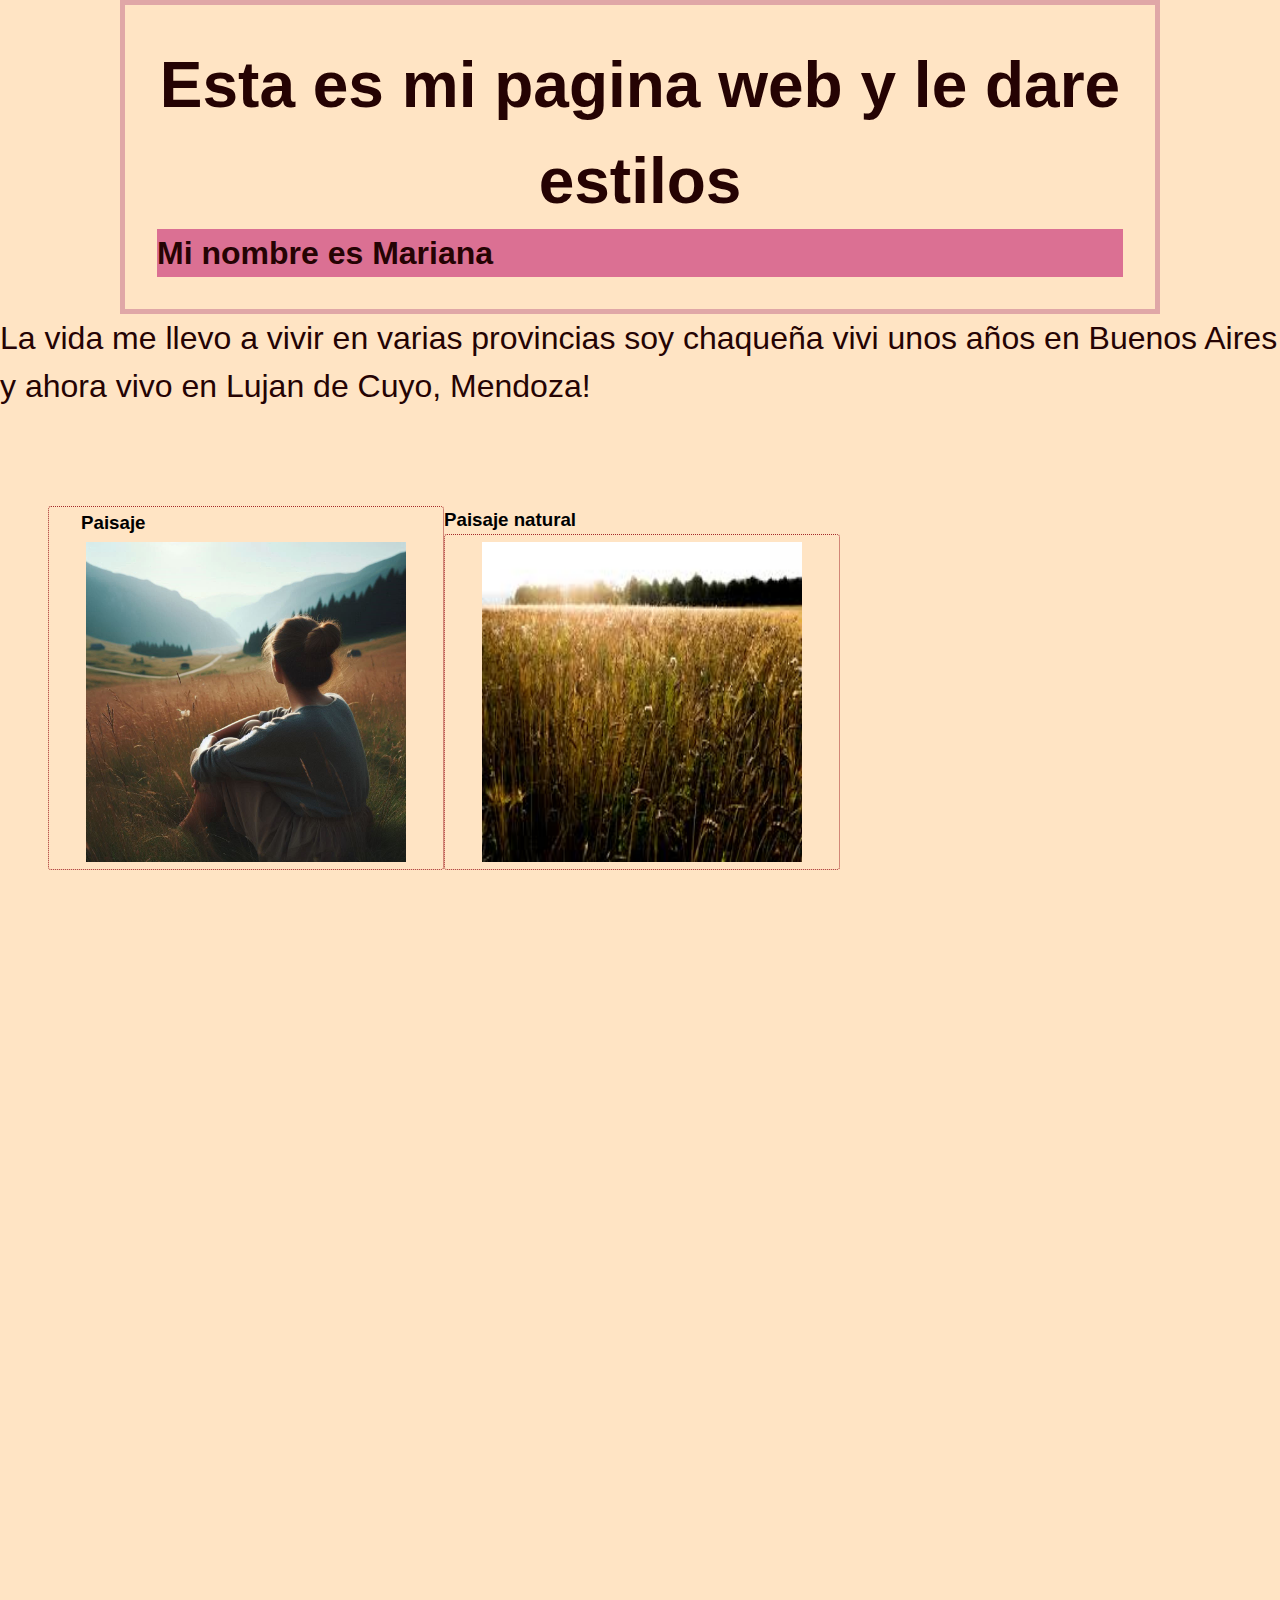
<file: carpeta css/index.html>
<!DOCTYPE html>
<html lang="en">
<head>
    <meta charset="UTF-8">
    <meta name="viewport" content="width=device-width, initial-scale=1.0">
    <link rel="stylesheet" href="styles.css">
    <link rel="stylesheet" href="reset.css">
    <title>Document</title>
</head>
<body>
    <header>
        <div id="titulos">
             <h1 class="title" id="principal">Esta es mi pagina web y le dare estilos</h1>
             <h2 class="title">Mi nombre es Mariana<h2>
        </div>
            
    </header>
    <main>

            <article>
                 <div>
                    <p class="title">La vida me llevo a vivir en varias provincias soy chaqueña vivi unos años en Buenos Aires y ahora vivo en Lujan de Cuyo, Mendoza!<p>
                </div>
           </article>
           <article>
            <div id="contenedor">
                <div class="cards">
                    <h3>Paisaje</h3>
                     <img src="una mujer sentada en un campo de hierbas a lo lejos.png" class="logo">
               </div>
            <article>
                <h3>Paisaje natural</h3>
                <div class="cards">
                    
                    <img src="images.jpg" class="logo" >
                </div>
            </div>
            </article>
    </main>
</body>
</html>
</file>
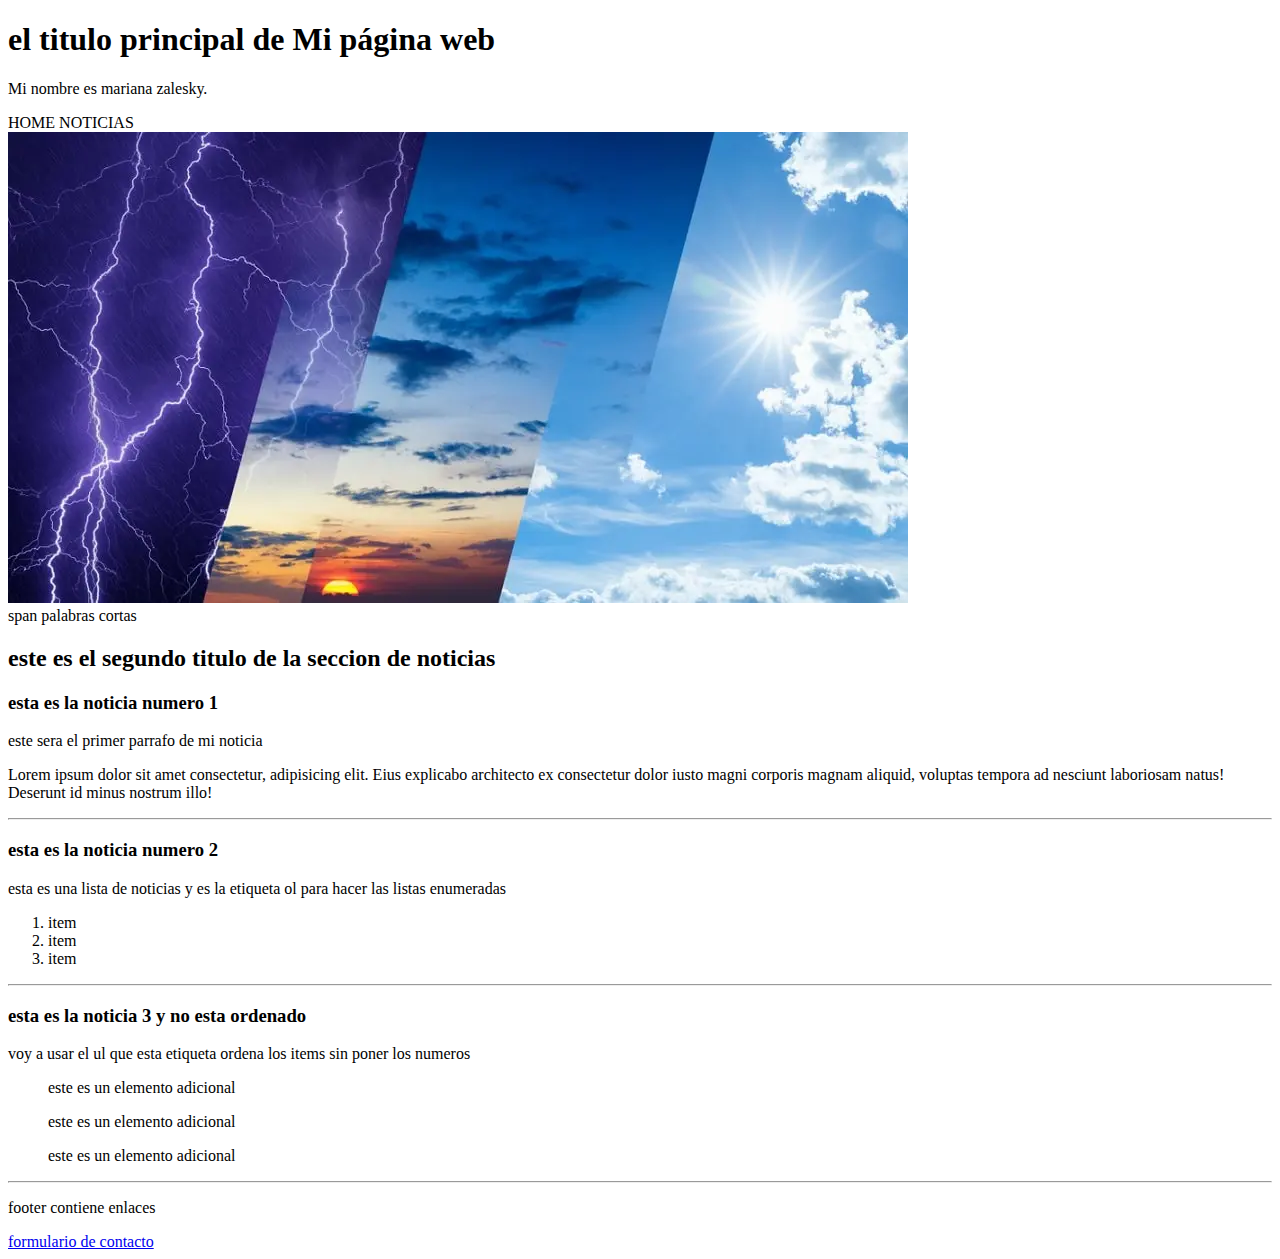
<file: html/index.html>
<!DOCTYPE html>
<html lang="es">
    <head>
        <title>Este es el titulo de la seccion</title>  
    </head>
    <body>
        <header>
               <h1>el titulo principal de Mi página web </h1>
        <p>Mi nombre es mariana zalesky.</p>
        <span>HOME</span>
        <span>NOTICIAS</span>
        </header>
        <main>
            <img src="clima.webp" alt="">
            <section>
                <article>
            
                     <span>span palabras cortas</span>
                             <div>
                                  <h2> este es el segundo titulo de la seccion de noticias</h2>

                                  <h3>esta es la noticia numero 1</h3>
                                  <p>este sera el primer parrafo de mi noticia</p>
                                  <p>Lorem ipsum dolor sit amet consectetur, adipisicing elit. Eius explicabo architecto ex consectetur dolor iusto magni corporis magnam aliquid, voluptas tempora ad nesciunt laboriosam natus! Deserunt id minus nostrum illo!</p>
                                  <hr />

                             </div>
              
                </article>
            
                <article>
                            <h3>esta es la noticia numero 2</h3>
                            <p>esta es una lista de noticias y es la etiqueta ol para hacer las listas enumeradas</p>
                              <div>
                            <ol>
                               <li>item </li>
                               <li>item </li>
                               <li>item </li>
                            </ol>
                               <hr /> 
                            </div>
                 </article>
                 <article>
                            <h3>esta es la noticia 3 y no esta ordenado </h3>
                            <p>voy a usar el ul que esta etiqueta ordena los items sin poner los numeros</p>
                            <div>
                               <ul>
                            <p>este es un elemento adicional</p>
                            <p>este es un elemento adicional</p>
                            <p>este es un elemento adicional</p>
                            </ul>
                            <hr /> 
                            </div>
                              
                </article>

           </section>
      </main>
      <footer>
        <p>footer contiene enlaces</p>
           <a href="./contacto.html">formulario de contacto</a>
        
      </footer>
    </body>
</html>
</file>
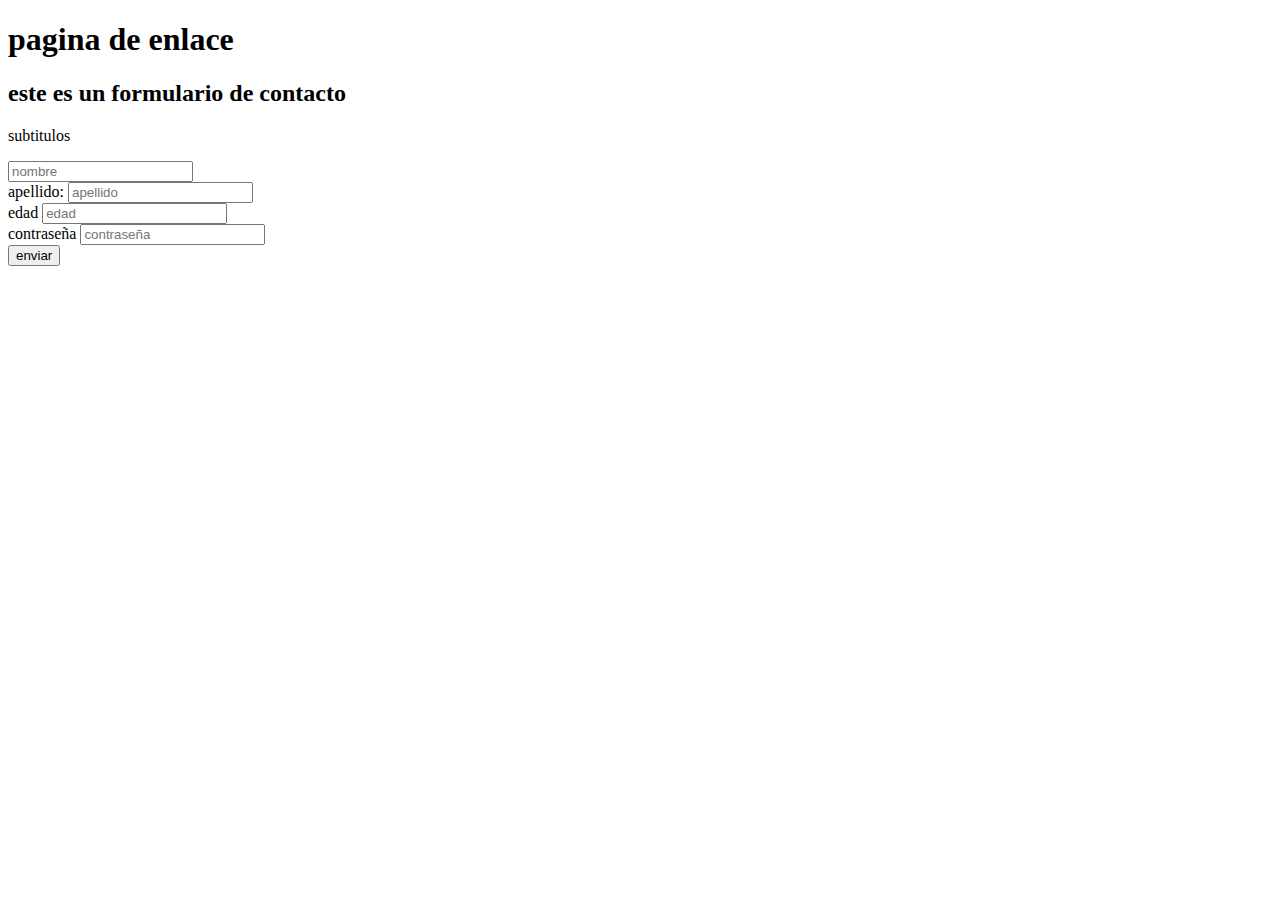
<file: html/contacto.html>
<!DOCTYPE html>
<html lang="en">
<head>
    <meta charset="UTF-8">
    <meta name="viewport" content="width=device-width, initial-scale=1.0">
    <title>Document</title>
</head>
<body>
    <header>
        <h1>pagina de enlace</h1>
    </header>
         <div>
              <h2>
                este es un formulario de contacto
              </h2>
              <p>subtitulos</p>

        </div>
        <form>
            <div>
            
            <input type="text" name:"nombre" placeholder="nombre"/>
            </div>
            <div>
            <label for="apellido">apellido: </label>
            <input type="text" name:"apellido" placeholder="apellido">
            </div>
            <div>
                <label for="edad">edad</label>
                <input type="number" name=: "edad" placeholder="edad">
            </div>
            <div>
                <label for="contraseña">contraseña</label>
                <input type="password" name="contraseña" placeholder="contraseña">
            </div>
            <button>enviar</button>
        
        </form>
    
</body>
</html>
</file>
<file: carpeta css/styles.css>
body{
    background-color:bisque;
}
h2{
    background-color: palevioletred;
}

.title{
    font-size: 2em;
    color: rgb(37, 3, 3);
}
#principal{
font-size: 4em;
text-align: center;
}
.logo{
    width: 20em;
    height: 20em;
    margin: 5px;
}
.cards{
    border: 1px dotted brown;
    width: fit-content;
    height: fit-content;
    padding: 2px 2em 2px 2em;
    border-radius: 3px ;
    transition: 1s;

}
.cards:hover{
    background-color: palevioletred;
}
#titulos{
    border: 5px solid;
    color: rgb(224, 167, 167);
    width: 65em;
    margin: auto;
    padding: 2em;
}
#contenedor{
    width: 85em;
    height: 85em;
    margin: auto;
    margin-top: 3em;
    border-radius: 2px;
    padding: 3em;
    display: flex;
    flex-direction: row;
}
</file>
